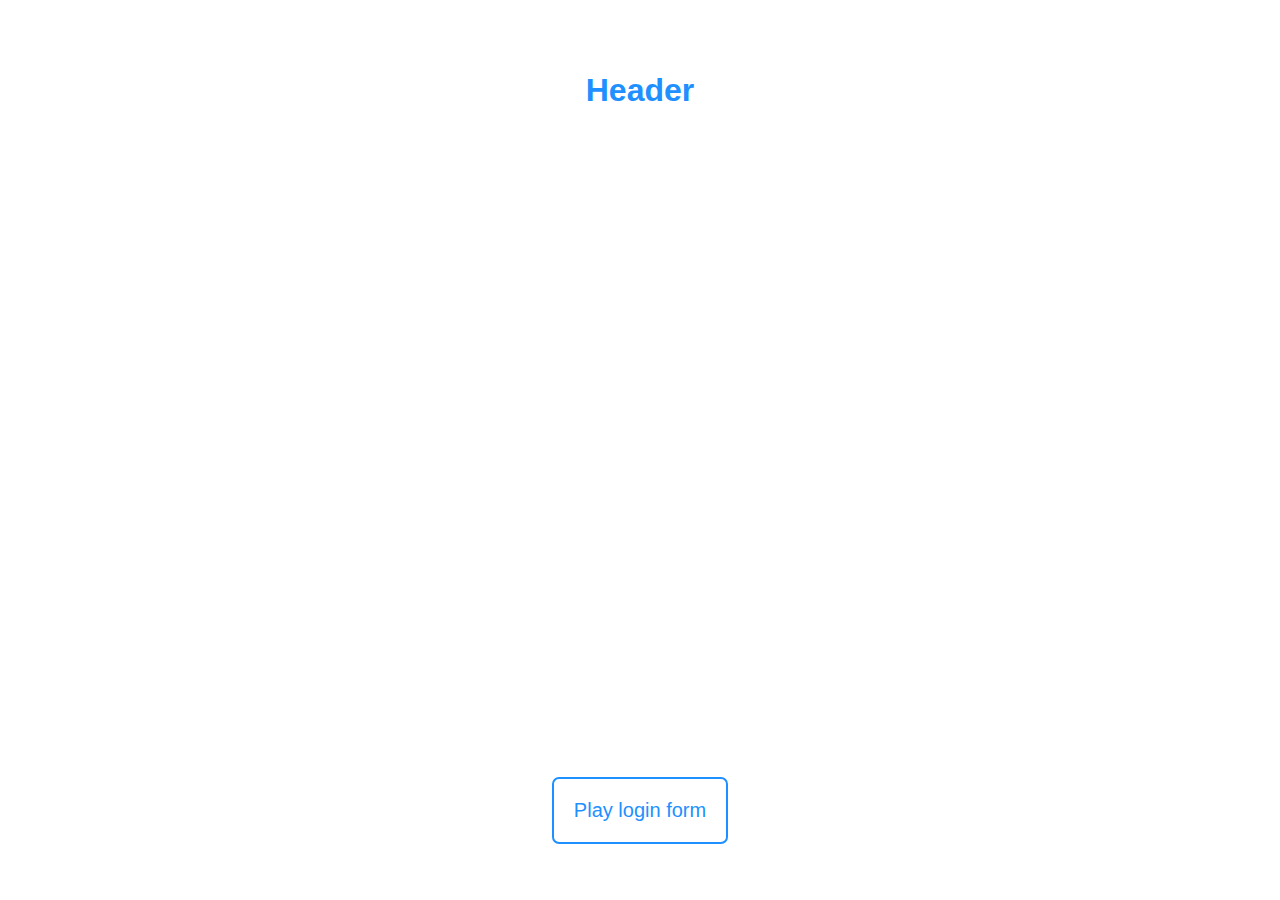
<file: duc.html>
<!DOCTYPE html>
<html lang="en">

<head>
    <meta charset="UTF-8">
    <meta http-equiv="X-UA-Compatible" content="IE=edge">
    <meta name="viewport" content="width=device-width, initial-scale=1.0">
    <title>Document</title>
    <link rel="stylesheet" href="./main.css">
</head>

<body>
    <div class="wrapper">
        <div class="header flex">
            <h1>Header</h1>
        </div>
        <div class="content flex">
            <div id="login" class="flex rounded">
                <h1>Login</h1>
            </div>
            <div id="signup" class="flex rounded">
                <h1>Sign up</h1>
            </div>
        </div>
        <div class="instruction flex">
            <button id="toggle-btn" class="rounded">Play login form</button>
        </div>
    </div>
    <script>
        const toggleBtn = document.getElementById("toggle-btn"),
            loginForm = document.getElementById("login"),
            signupForm = document.getElementById("signup");
        let isLoginForm = false;
        toggleBtn.addEventListener("click", function () {
            if (isLoginForm) {
                loginForm.classList.remove("show");
                signupForm.classList.add("show");
                this.innerHTML = "Play Login Form";
            } else {
                loginForm.classList.add("show");
                signupForm.classList.remove("show");
                this.innerHTML = "Play Sign up Form";
            }
            isLoginForm = !isLoginForm;
        });
    </script>
</body>

</html>
</file>
<file: main.css>
* {
  margin: 0;
  padding: 0;
  -webkit-box-sizing: border-box;
          box-sizing: border-box;
  font-family: -apple-system, BlinkMacSystemFont, "Segoe UI", Roboto, Oxygen, Ubuntu, Cantarell, "Open Sans", "Helvetica Neue", sans-serif;
}

.wrapper {
  width: 100%;
  height: 100vh;
  overflow: hidden;
}

.wrapper .flex {
  display: -webkit-box;
  display: -ms-flexbox;
  display: flex;
  -webkit-box-pack: center;
      -ms-flex-pack: center;
          justify-content: center;
  -webkit-box-align: center;
      -ms-flex-align: center;
          align-items: center;
}

.wrapper .rounded {
  border: 2px solid dodgerblue;
  color: dodgerblue;
  border-radius: 7px;
  background-color: transparent;
}

.wrapper .header {
  color: dodgerblue;
  height: 20%;
}

.wrapper .content {
  position: relative;
  height: 60%;
  font-size: 50px;
}

.wrapper .content #login {
  border: 2px solid purple;
  color: purple;
  position: absolute;
  width: 60%;
  height: 100%;
  padding: 20px;
  display: none;
}

.wrapper .content #login.show {
  display: -webkit-box;
  display: -ms-flexbox;
  display: flex;
  -webkit-animation: slide-up 1.5s alternate ease;
          animation: slide-up 1.5s alternate ease;
}

.wrapper .content #signup {
  border: 2px solid green;
  color: green;
  position: absolute;
  width: 60%;
  height: 100%;
  padding: 20px;
  opacity: 0;
}

.wrapper .content #signup.show {
  opacity: 1;
  -webkit-animation: slide-up 1.5s alternate ease;
          animation: slide-up 1.5s alternate ease;
}

.wrapper .instruction {
  height: 20%;
}

.wrapper .instruction button {
  position: relative;
  z-index: 999;
  padding: 20px;
  font-size: 20px;
  color: dodgerblue;
  cursor: pointer;
  -webkit-transition: color 0.3s ease, background-color 0.3s ease;
  transition: color 0.3s ease, background-color 0.3s ease;
}

.wrapper .instruction button:hover {
  background-color: dodgerblue;
  color: #fff;
}

@-webkit-keyframes slide-up {
  0% {
    opacity: 0;
    top: 300px;
    -webkit-transform: scale(0.8);
            transform: scale(0.8);
  }
  80% {
    opacity: 1;
    top: 0;
    -webkit-transform: scale(0.8);
            transform: scale(0.8);
  }
  100% {
    top: 0;
    -webkit-transform: scale(1);
            transform: scale(1);
  }
}

@keyframes slide-up {
  0% {
    opacity: 0;
    top: 300px;
    -webkit-transform: scale(0.8);
            transform: scale(0.8);
  }
  80% {
    opacity: 1;
    top: 0;
    -webkit-transform: scale(0.8);
            transform: scale(0.8);
  }
  100% {
    top: 0;
    -webkit-transform: scale(1);
            transform: scale(1);
  }
}
/*# sourceMappingURL=main.css.map */
</file>
